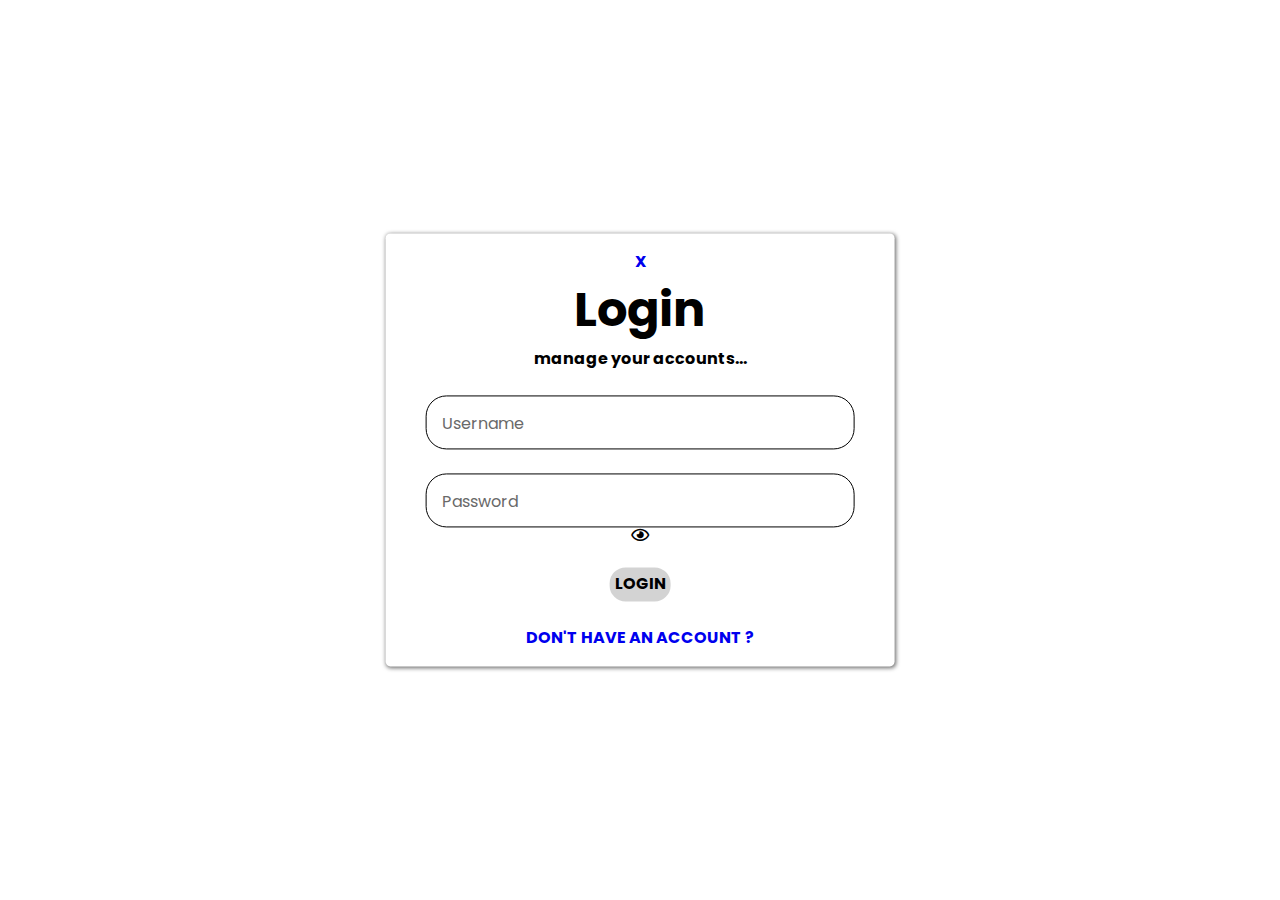
<file: login.html>
<!DOCTYPE html>
<html lang="en">

<head>
    <meta charset="UTF-8">
    <meta http-equiv="X-UA-Compatible" content="IE=edge">
    <meta name="viewport" content="width=device-width, initial-scale=1.0">
    <link rel="stylesheet" href="https://cdnjs.cloudflare.com/ajax/libs/font-awesome/5.13.0/css/all.min.css">
    <link rel="stylesheet" href="css/style.css">
    <title>PROJECT | Login</title>
</head>

<body>
    <div class="wrapper">
        <a href="index.html">X</a>
        <p>Login</p>
        <h4>manage your accounts...</h4>
        <div class="inps">
            <input type="text" name="" id="loginusername" required>
            <label for="">Username</label>
        </div>
        <div class="inps">
            <input type="password" name="" id="loginpassword" required>
            <i class="far fa-eye" id="togglePassword"></i>
            <label for="">Password</label>
        </div>
        <div class="inps">
            <input type="submit" name="" id="btnLogin" value="LOGIN" onclick="gotoindex()">
        </div>
        <a href="register.html" id="reg">Don't have an account ?</a>
    </div>
    <script>
        const togglePassword = document.querySelector('#togglePassword');
        const password = document.querySelector('#loginpassword');
        togglePassword.addEventListener('click', function (e) {
            const type = password.getAttribute('type') === 'password' ? 'text' : 'password';
            password.setAttribute('type', type);
            this.classList.toggle('fa-eye-slash');
        });
        var btnLogin = document.getElementById('btnLogin');
        function gotoindex() {
            location.replace("./index.html");
        }
    </script>
</body>

</html>
</file>
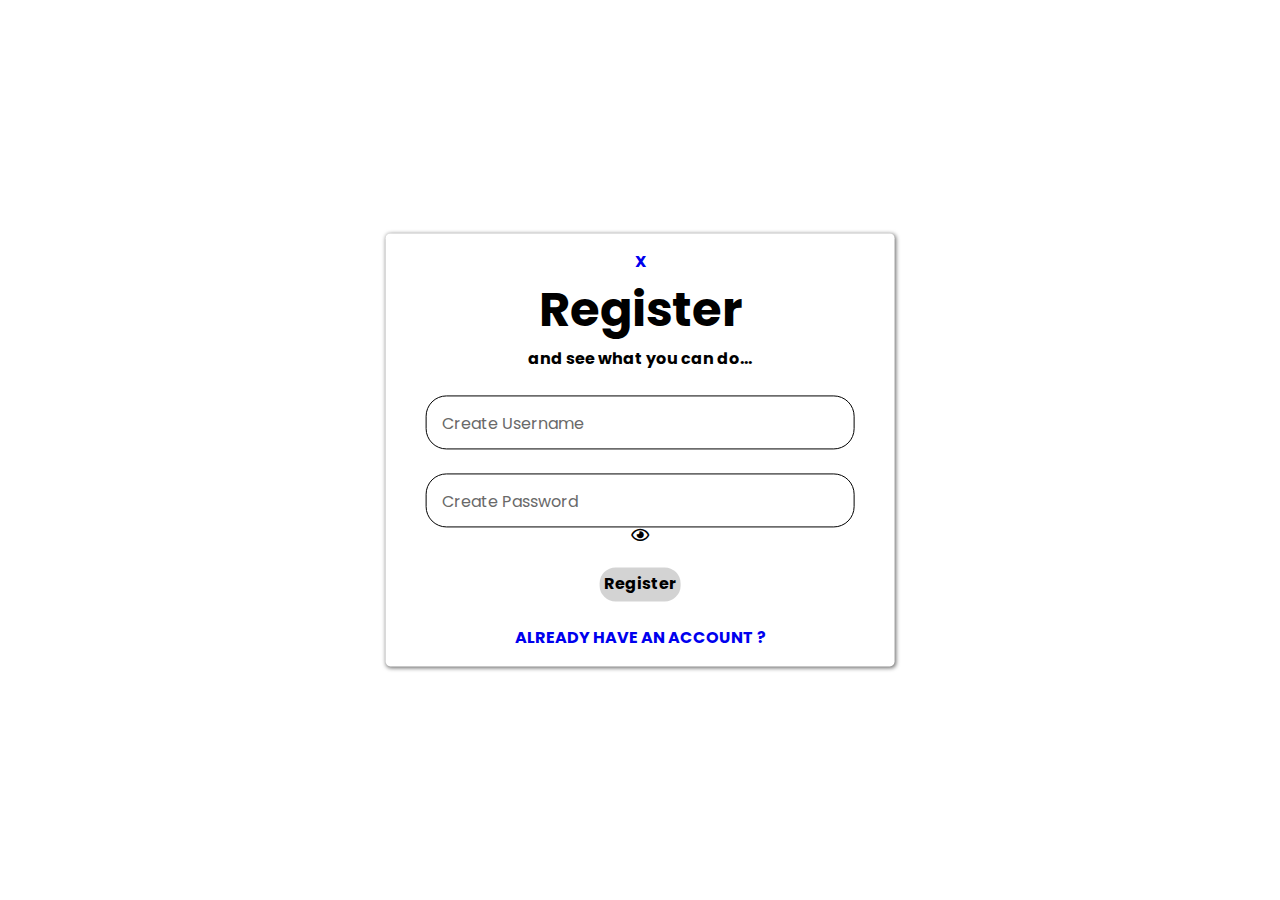
<file: register.html>
<!DOCTYPE html>
<html lang="en">

<head>
    <meta charset="UTF-8">
    <meta http-equiv="X-UA-Compatible" content="IE=edge">
    <meta name="viewport" content="width=device-width, initial-scale=1.0">
    <link rel="stylesheet" href="https://cdnjs.cloudflare.com/ajax/libs/font-awesome/5.13.0/css/all.min.css">
    <link rel="stylesheet" href="css/style.css">
    <title>PROJECT | Register</title>
</head>

<body>
    <div class="wrapper">
        <a href="index.html">X</a>
        <p>Register</p>
        <h4>and see what you can do...</h4>
        <div class="inps">
            <input type="text" name="" id="createusername" required>
            <label for="">Create Username</label>
        </div>
        <div class="inps">
            <input type="password" name="" id="createpassword" required>
            <i class="far fa-eye" id="togglePassword"></i>
            <label for="">Create Password</label>
        </div>
        <div class="inps">
            <input type="submit" name="" id="btnLogin" value="Register">
        </div>
        <a href="login.html" id="reg">Already have an account ?</a>
    </div>
    <script>
        const togglePassword = document.querySelector('#togglePassword');
        const password = document.querySelector('#createpassword');
        togglePassword.addEventListener('click', function (e) {
            const type = password.getAttribute('type') === 'password' ? 'text' : 'password';
            password.setAttribute('type', type);
            this.classList.toggle('fa-eye-slash');
        });
    </script>
</body>

</html>
</file>
<file: css/style.css>
@import url('https://fonts.googleapis.com/css2?family=Poppins');

* {
    font-family: 'Poppins', sans-serif;
    transition : .3s ease;
    margin     : 0;
    padding    : 0;
}

.wrapper {
    box-shadow   : 1px 1px 4px dimgray;
    padding      : 1em;
    height       : auto;
    width        : auto;
    position     : absolute;
    top          : 50%;
    left         : 50%;
    transform    : translate(-50%, -50%);
    border-radius: .3em;
    justify-items: center;
    text-align   : center;
    animation    : myanim 1s ease;
}

.wrapper p {
    font-size  : 3em;
    font-weight: bold;
}

.wrapper a {
    text-transform : uppercase;
    text-decoration: none;
    font-weight    : bold;
}

.wrapper>div {
    position: relative;
    display : grid;
    margin  : 1.5em;
}

.wrapper>div :is(img, label) {
    position: absolute;
}

.wrapper>div img {
    height                    : 20px;
    width                     : auto;
    padding                   : 1em;
    bottom                    : 0em;
    right                     : 0em;
    background                : white;
    cursor                    : pointer;
}

.wrapper>div label {
    color         : dimgray;
    top           : 1em;
    left          : 0;
    text-indent   : 1em;
    pointer-events: none;
}

.wrapper>div input {
    border       : none;
    border       : 1px solid black;
    padding      : .5em;
    font-size    : 1.3em;
    border-radius: 1em;
    outline      : none;
}

.wrapper>div input[type='submit'] {
    font-size  : 1em;
    font-weight: bold;
    padding    : .3em;
    background : lightgray;
    border     : none;
    cursor     : pointer;
}

.wrapper>div input[type='submit']:hover {
    background: darkgray;
    color     : white;
}

.wrapper>div :is(input:focus ~ label, input:valid~label) {
    top        : -1.5em;
    font-weight: bold;
    color      : black;
}

@keyframes myanim {
    from {
        left   : 0%;
        opacity: 0;
    }

    to {
        left   : 50%;
        opacity: 1;
    }
}
</file>
